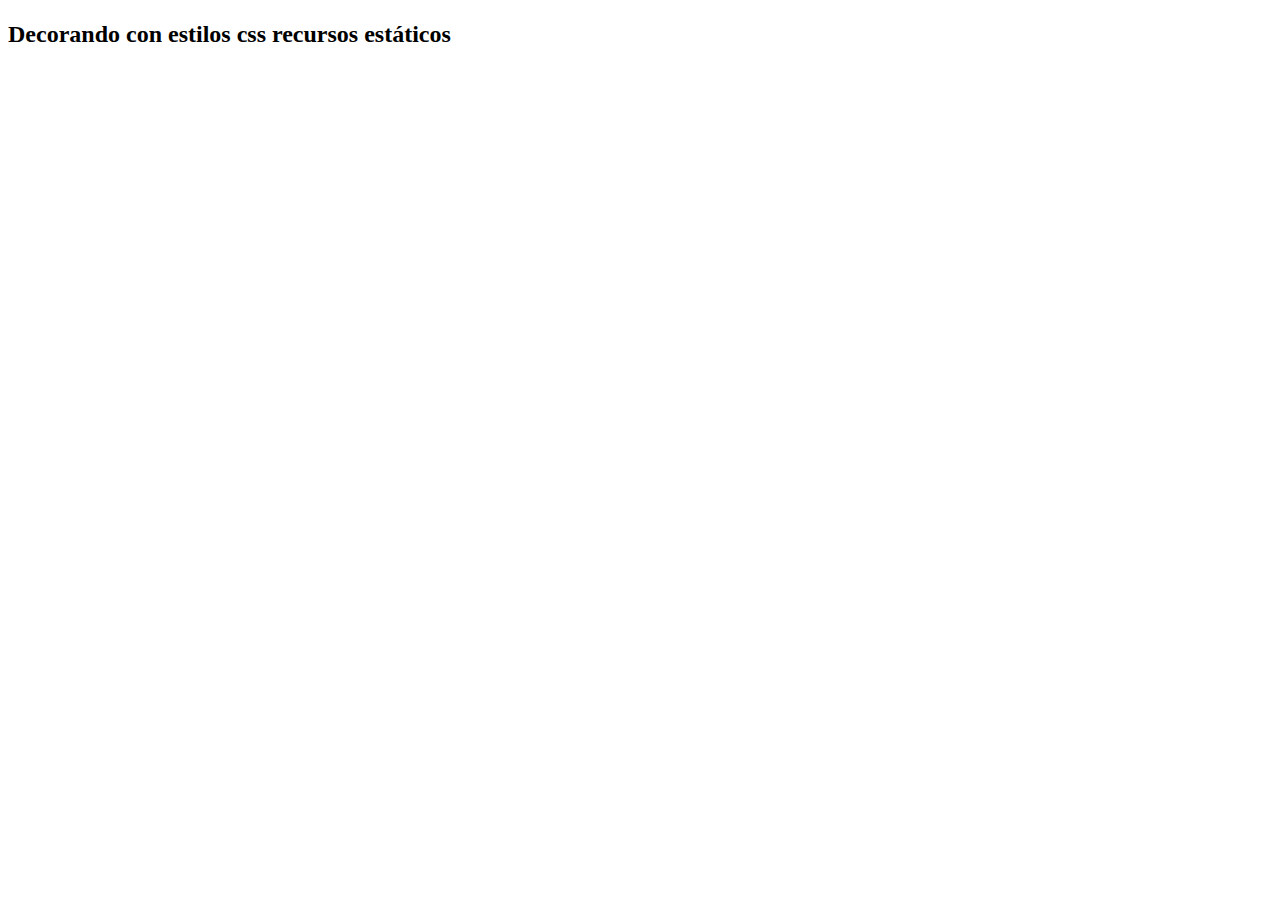
<file: spring-boot-web/target/classes/templates/index.html>
<!DOCTYPE html>
<html xmlns:th="http://www.thymeleaf.org">

<head>
    <meta charset="UTF-8" />
    <title th:text="${titulo}"></title>
    <link rel="stylesheet" type="text/css" th:href="@{/css/style.css}"></link>
</head>

<body>
    <h1 class="color-rojo" th:text="${titulo}"></h1>
    <h2 class="color-azul">Decorando con estilos css recursos estáticos</h2>
    <img th:src="@{/images/llorensImagen.jpg}"></img>
</body>

</html>
</file>
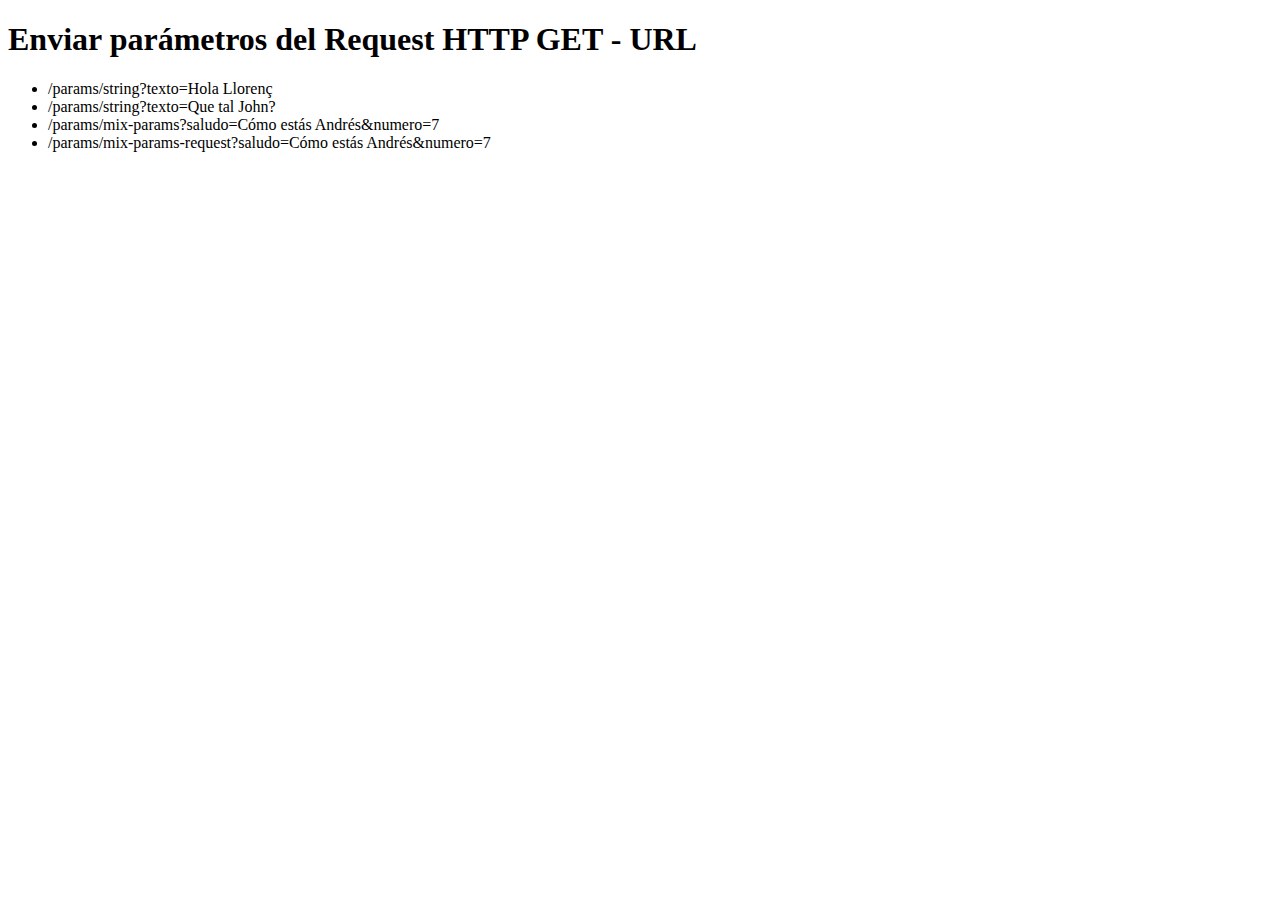
<file: spring-boot-web/target/classes/templates/params/index.html>
<!DOCTYPE html>
<html xmlns:th="http://www.thymeleaf.org">
<head>
    <meta charset="UTF-8">
    <title>Enviar parámetros del Request HTTP GET - URL</title>
</head>
<body>
    <h1>Enviar parámetros del Request HTTP GET - URL</h1>
    <ul>
        <li><a th:href="@{/params/string(texto='Hola Llorenç')}">/params/string?texto=Hola Llorenç</a></li>
        <li><a th:href="@{/params/string(texto='Que tal John?')}">/params/string?texto=Que tal John?</a></li>
        <li><a th:href="@{/params/mix-params(saludo='Cómo estás Andrés', numero=7)}">/params/mix-params?saludo=Cómo estás Andrés&numero=7</a></li>
        <li><a th:href="@{/params/mix-params-request(saludo='Cómo estás Andrés', numero=7)}">/params/mix-params-request?saludo=Cómo estás Andrés&numero=7</a></li>
    </ul>
</body>
</html>
</file>
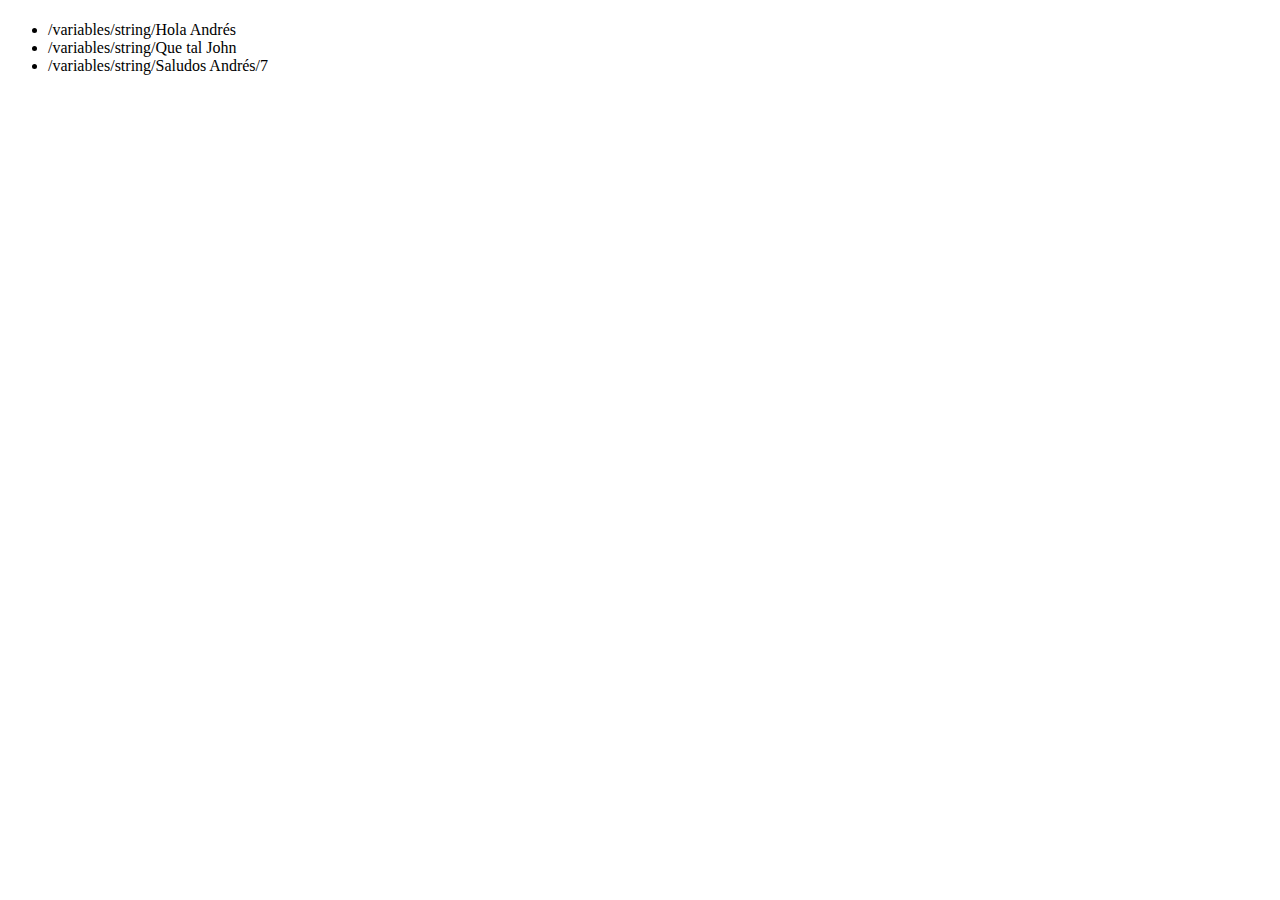
<file: spring-boot-web/target/classes/templates/variables/index.html>
<!DOCTYPE html>
<html xmlns:th="http://thymeleaf.org">
<head>
    <meta charset="UTF-8">
    <title th:text="${titulo}"></title>
</head>
<body>
    <h1 th:text="${titulo}"></h1>
    <ul>
        <li><a th:href="@{/variables/string/} + 'Hola Andrés'">/variables/string/Hola Andrés</a></li>
        <li><a th:href="@{/variables/string/} + 'Que tal John'">/variables/string/Que tal John</a></li>
        <li><a th:href="@{/variables/string/} + 'Saludos Andrés' + '/' + '7'">/variables/string/Saludos Andrés/7</a></li>
    </ul>
</body>
</html>
</file>
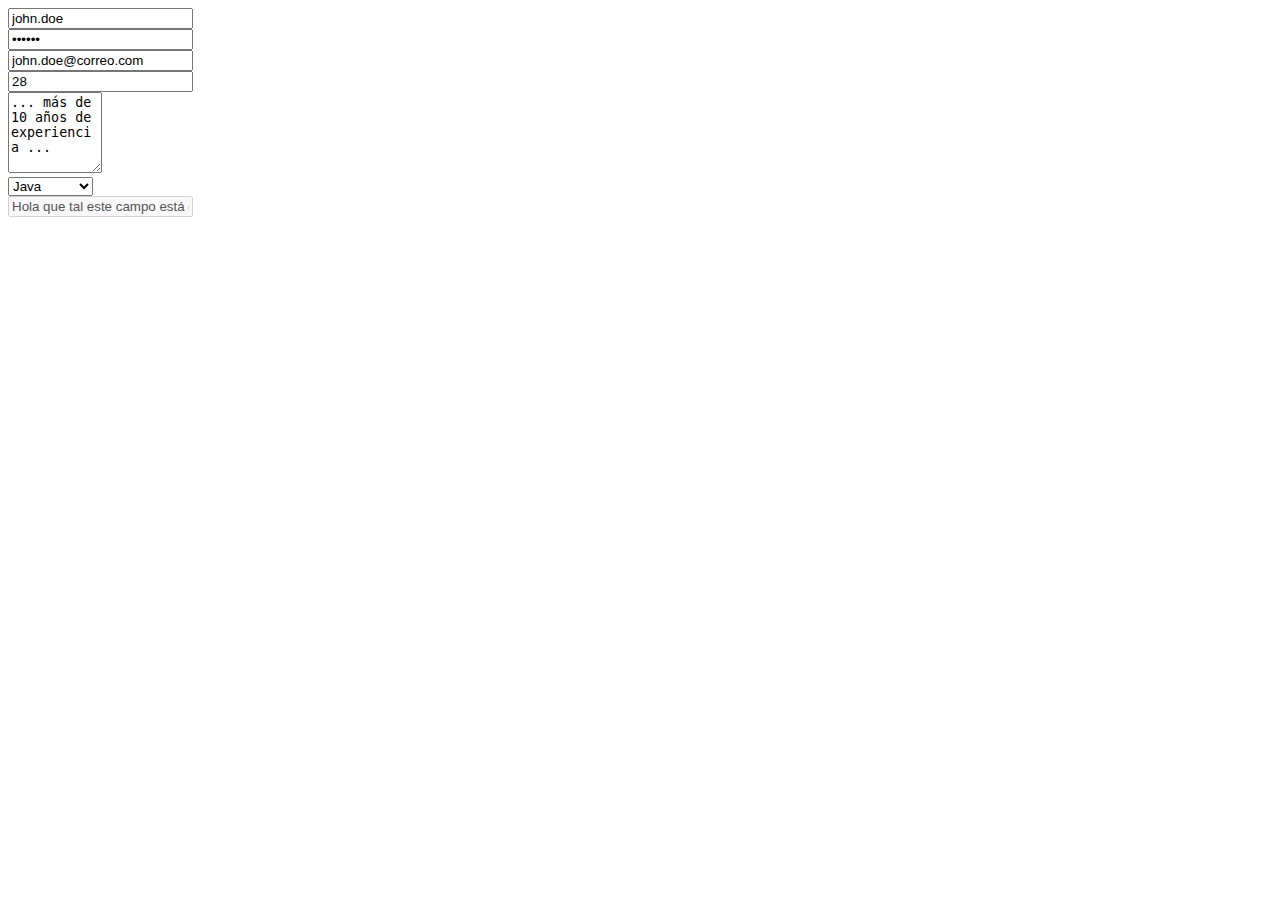
<file: POO_Clases_Abstractas/form.html>
<!DOCTYPE html>
<html lang="en">
<head>
    <meta charset="UTF-8">
    <title>Title</title>
</head>
<body>

<input type='text'name='username'value='john.doe'>
<br>
<input type='password'name='clave'value='a1b2c3'>
<br>
<input type='email'name='email'value='john.doe@correo.com'>
<br>
<input type='number'name='edad'value='28'>
<br>
<textarea name='exp' cols='9' rows='5'>... más de 10 años de experiencia ...</textarea>
<br>
<select name='lenguage'>
    <option value='1'>Java</option>
    <option value='2'>Python</option>
    <option value='3'>JavaScript</option>
    <option value='4'>TypeScript</option>
    <option value='5'>PHP</option></select>
<br>
<input disabled name='saludo' value='Hola que tal este campo está deshabilitado'>
<br>

</body>
</html>
</file>
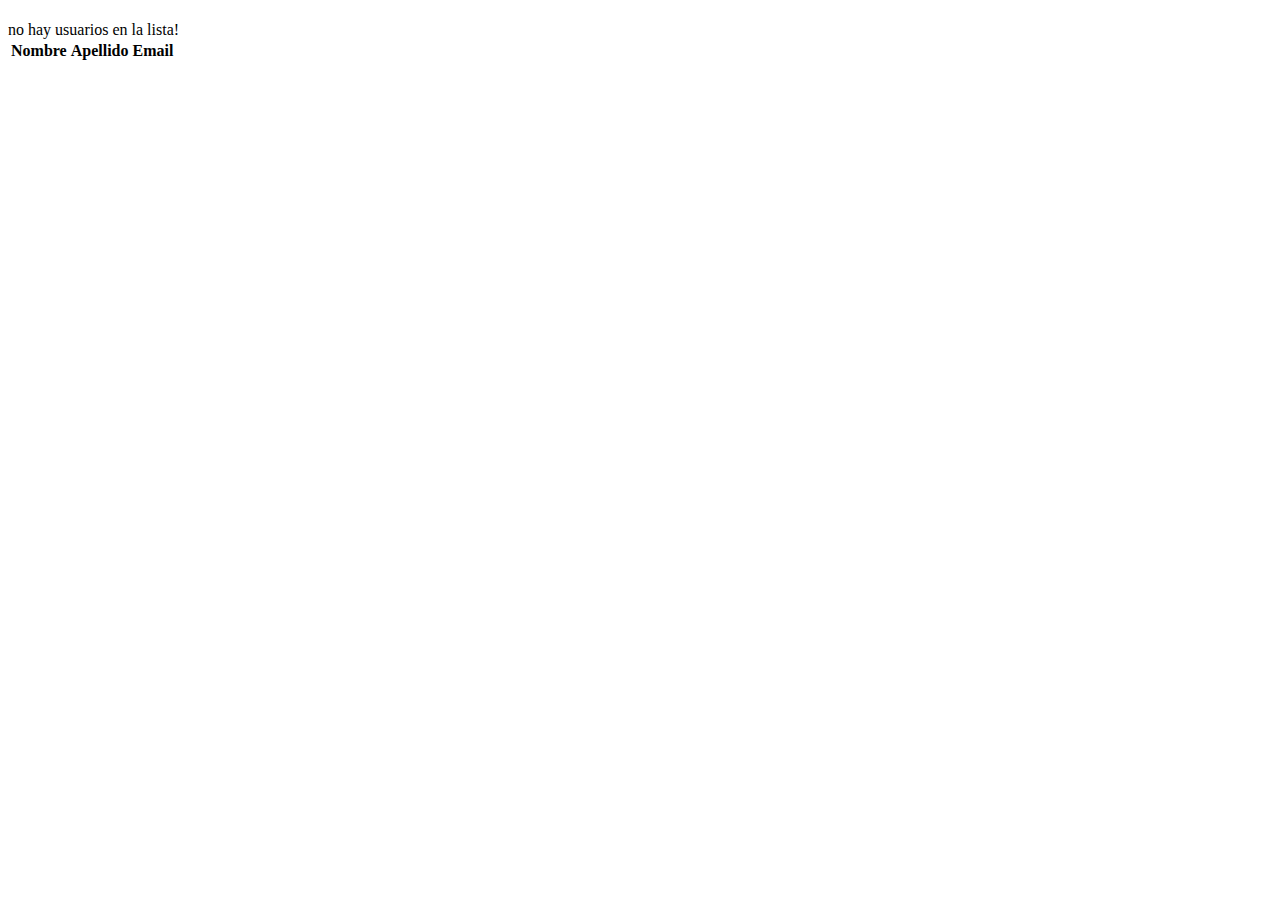
<file: spring-boot-web/target/classes/templates/listar.html>
<!DOCTYPE html>
<html xmlns:th="http://www.thymeleaf.org">

<head>
    <meta charset="UTF-8">
    <title>Listar Usuarios</title>
</head>

<body>
    <h1 th:text="${titulo}"></h1>

    <div th:if="${usuarios.isEmpty()}">no hay usuarios en la lista!</div>

    <table th:if="${not usuarios.isEmpty()}">
        <thead>
            <tr>
                <th>Nombre</th>
                <th>Apellido</th>
                <th>Email</th>
            </tr>
        </thead>
        <tbody>
            <tr th:each="usuario: ${usuarios}">
                <td th:text="${usuario.nombre}"></td>
                <td th:text="${usuario.apellido}"></td>
                <td th:text="${usuario.email}"></td>
            </tr>
        </tbody>
    </table>

</body>

</html>
</file>
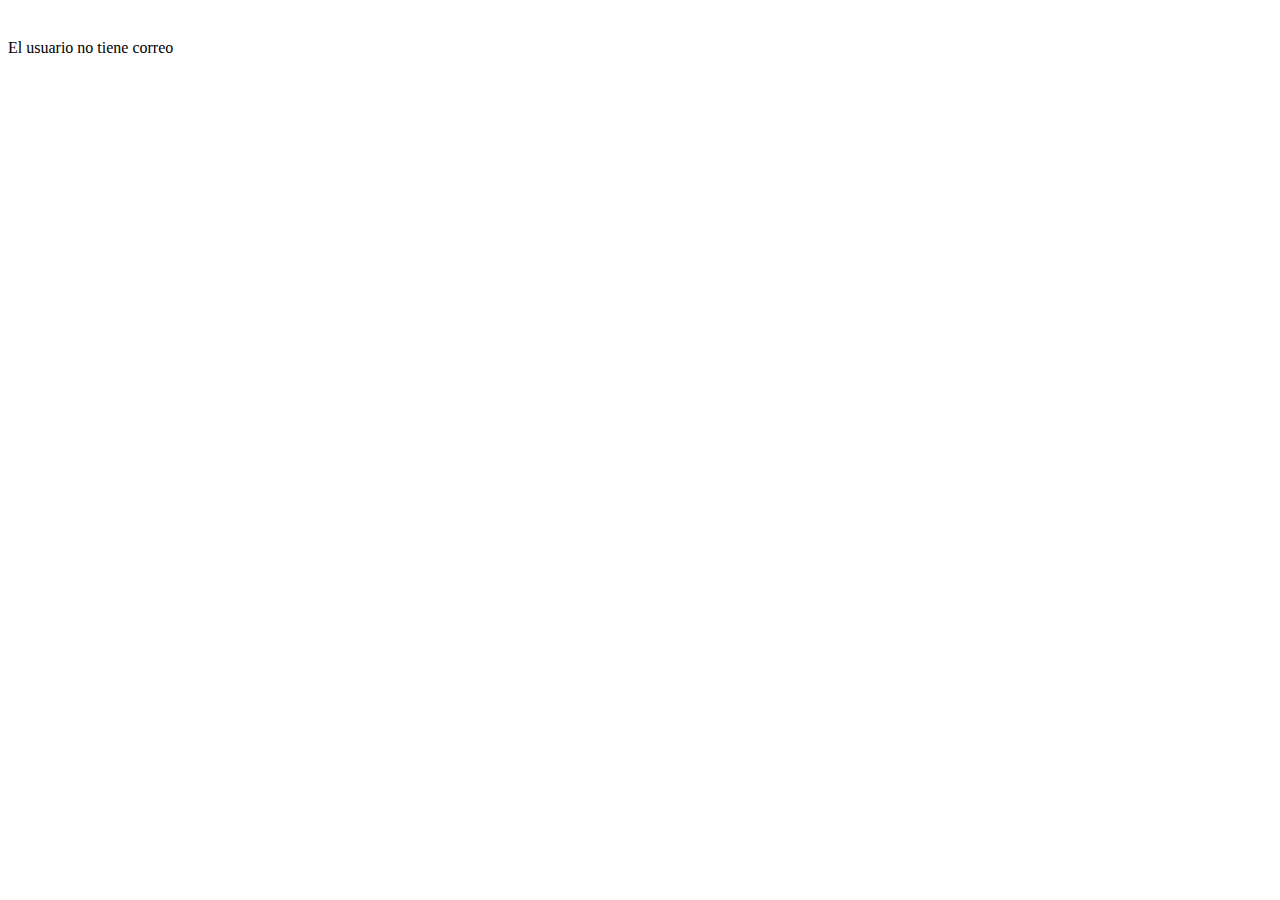
<file: spring-boot-web/target/classes/templates/perfil.html>
<!DOCTYPE html>
<html xmlns:th = "http://www.thymeleaf.org">
<head>
<meta charset="UTF-8" />
<title th:text="${titulo}"></title>
</head>
<body>
<h1 th:text="${titulo}"></h1>

<span th:text="${usuario.nombre}"></span>
<span th:text="${usuario.apellido}"></span>
<br>
<span th:if="${usuario.email}" th:text="${usuario.email}"></span>
<span th:if="${usuario.email == null}">El usuario no tiene correo</span>


</body>
</html>
</file>
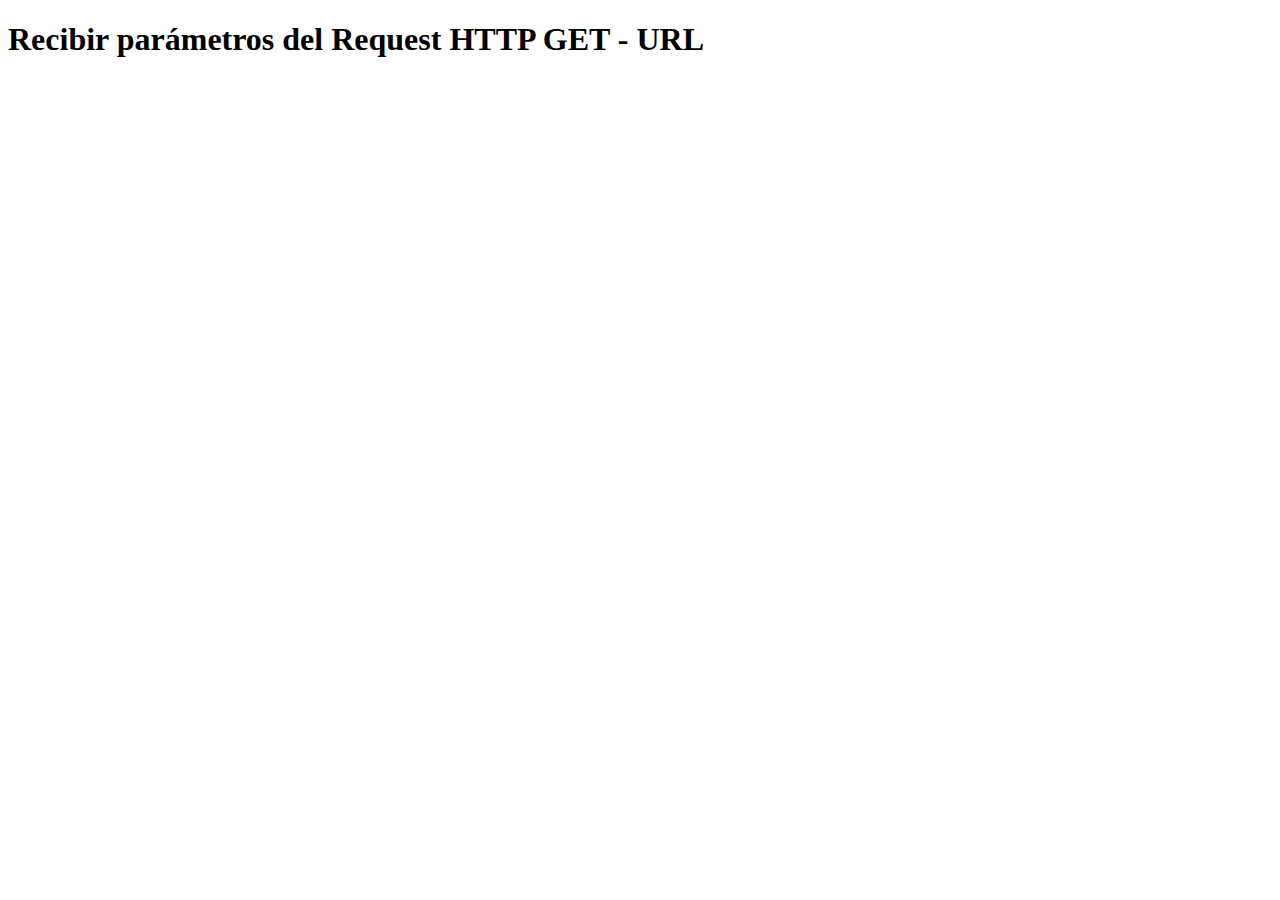
<file: spring-boot-web/target/classes/templates/params/ver.html>
<!DOCTYPE html>
<html xmlns:th="http://www.thymeleaf.org">
<head>
    <meta charset="UTF-8">
    <title>Recibir parámetros del Request HTTP GET - URL</title>
</head>
<body>
    <h1>Recibir parámetros del Request HTTP GET - URL</h1>
    <div th:text="${resultado}"></div>
</body>
</html>
</file>
